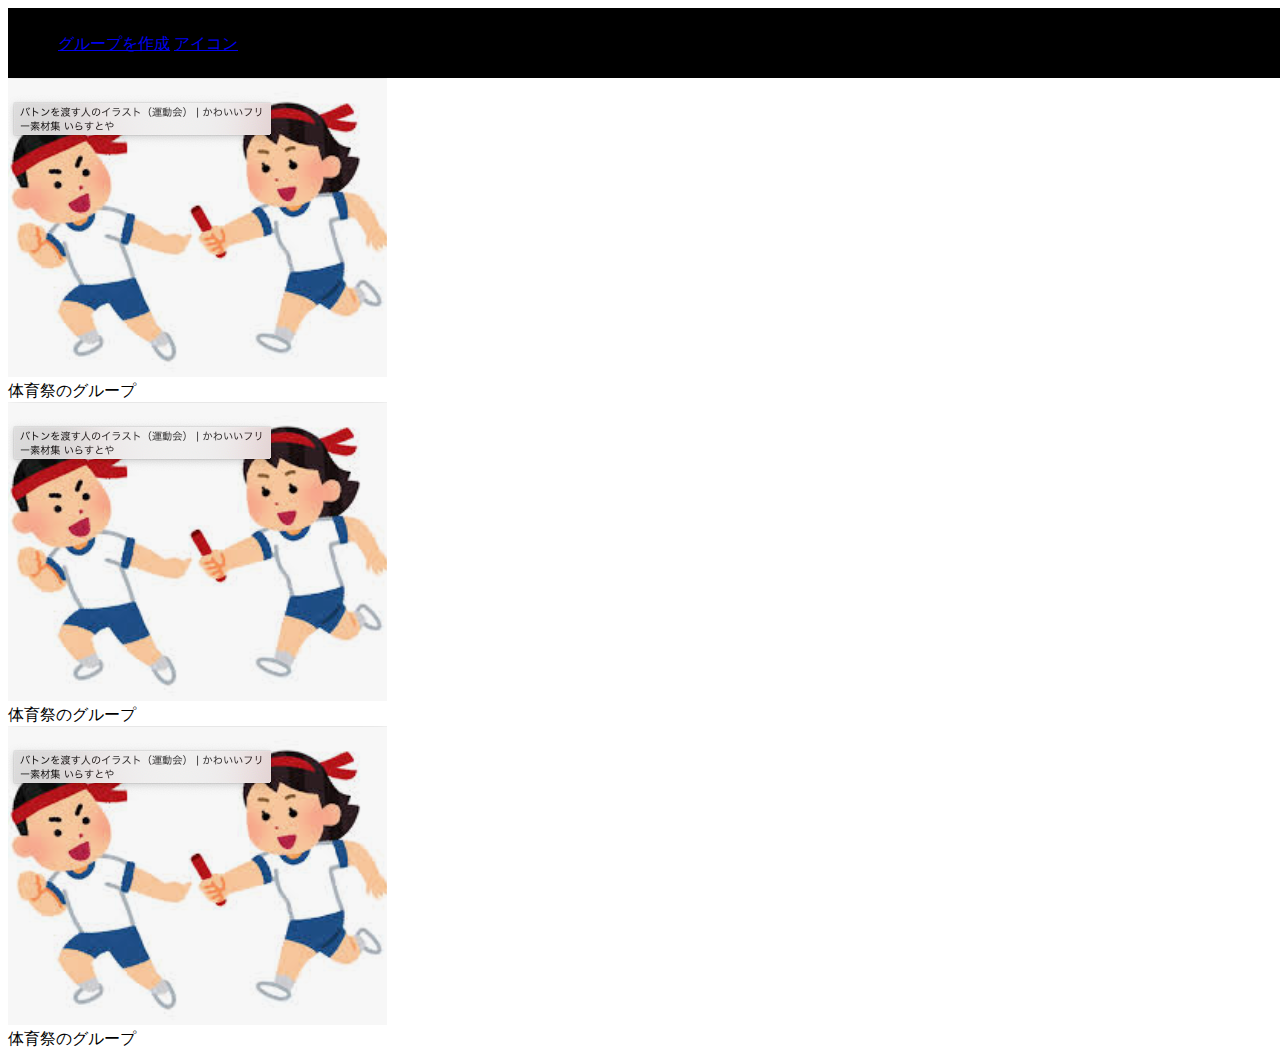
<file: index.html>
<!DOCTYPE html>
<html lang="en">
<head>
    <meta charset="UTF-8">
    <meta http-equiv="X-UA-Compatible" content="IE=edge">
    <meta name="viewport" content="width=device-width, initial-scale=1.0">
    <title>Document</title>
    <link rel="stylesheet" href="src/index.css">
</head>
<body>
    <header class="page-header">
        <ul class="header_ul">
            <li><a href="index.html">グループを作成</a></li>
            <li><a href="index.html">アイコン</a></li>
        </ul>
    </header>
    <main class="main-content">
        <div>
            <a href="">
                <img src="src/img/体育祭.png" alt="バズった画像">
            </a>
            <div>体育祭のグループ</div>
        </div>
        <div>
            <a href="">
                <img src="src/img/体育祭.png" alt="バズった画像">
            </a>
            <div>体育祭のグループ</div>
        </div>
        <div>
            <a href="">
                <img src="src/img/体育祭.png" alt="バズった画像">
            </a>
            <div>体育祭のグループ</div>
        </div>
    </main>
</body>
</html>
</file>
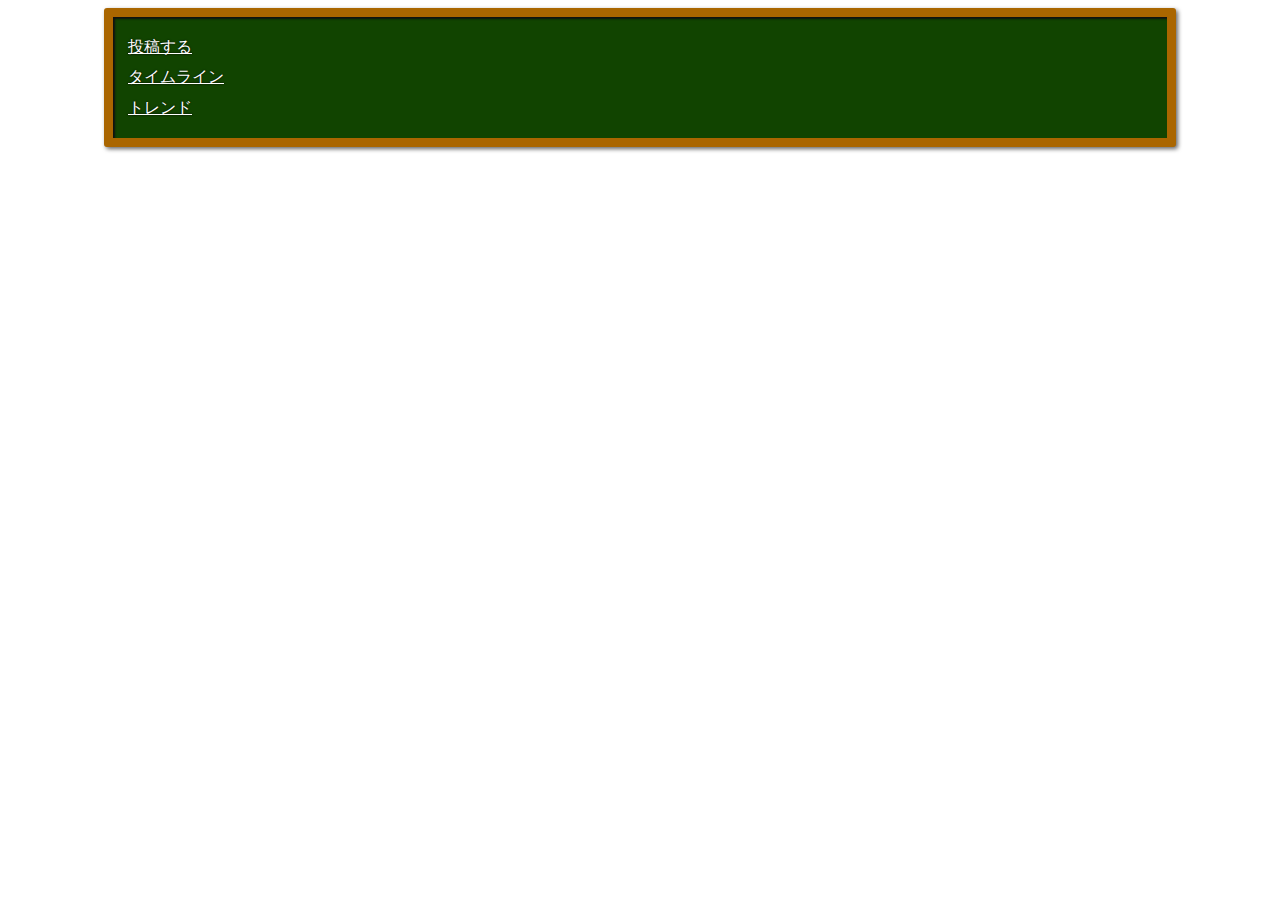
<file: static/index.html>
<!DOCTYPE html>
<html>
<head>
    <meta charset="utf-8">
    <title>すくーるめもりー</title>
    <link rel="stylesheet" href="index.css">
</head>
<body>
<div class="home-style">
<a href="post.html">投稿する</a><br>
<a href="timeline.html">タイムライン</a><br>
<a href="trend.html">トレンド</a><br>
</div>
</body>
</html>
</file>
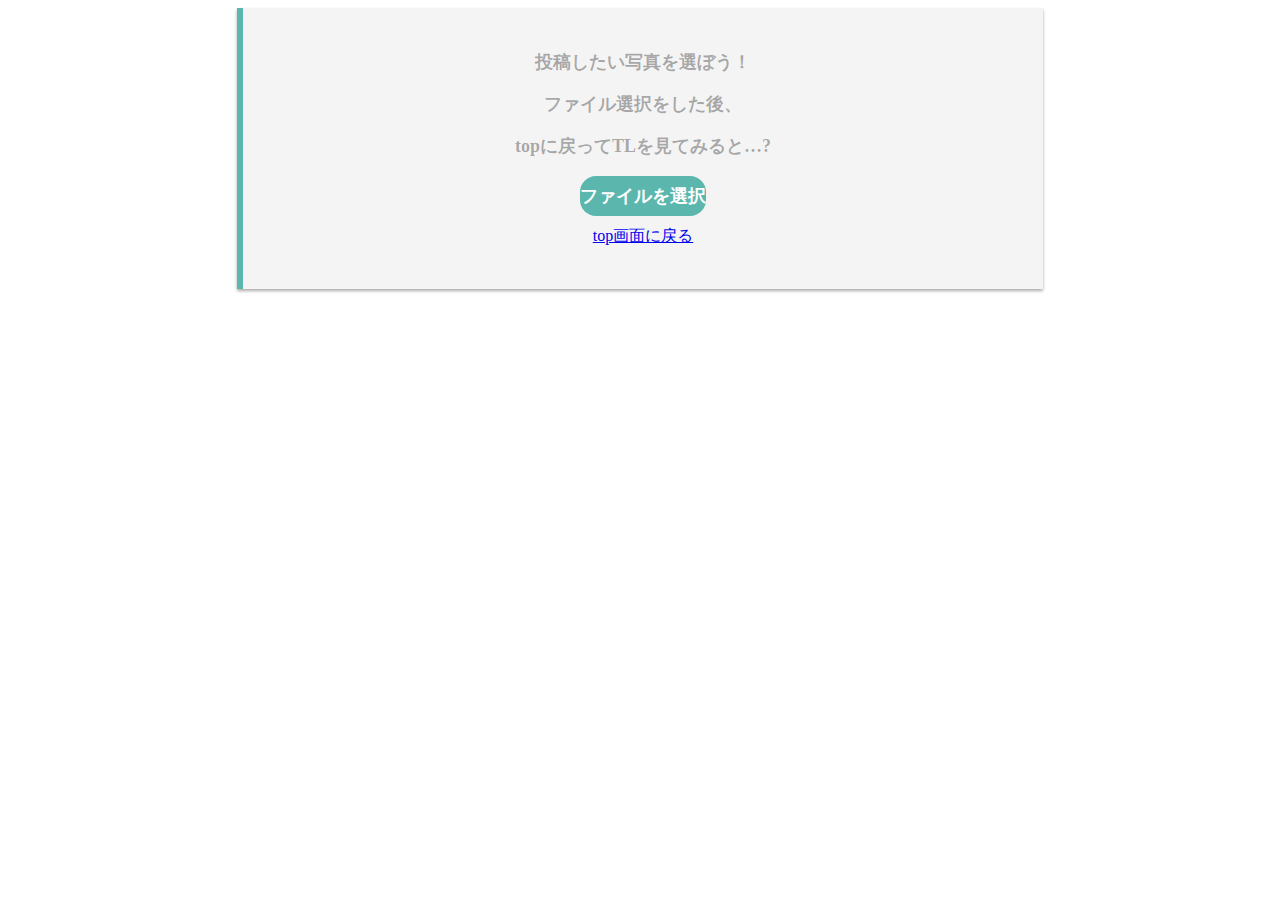
<file: static/post.html>
<!DOCTYPE html>
<html>
<head>
    <meta charset="utf-8">
    <title>投稿する</title>
    <link rel="stylesheet" href="post.css">
</head>
<body>
    <div class="post-style">
        <p>投稿したい写真を選ぼう！</p>
        <p>ファイル選択をした後、</p>
        <p>topに戻ってTLを見てみると…?</p>
        <label for="imgfile" class="post-button">
            <span>ファイルを選択</span>
            <input type="file" id="imgfile" multiple>
        </label>
    <a href="index.html">top画面に戻る</a><br>
</div>
<script type="module">
    import { ImageUploader } from "https://code4sabae.github.io/js/ImageUploader.js";
    import { fetchJSON } from "https://code4sabae.github.io/js/fetchJSON.js";
    window.onload = async () => {
        imgfile.onchange = async (e) => {
            for (let i = 0; i < e.target.files.length; i++) {
                let file = e.target.files[i];
                let uploader = new ImageUploader("/data/");
                // 最大幅1200px、最大ファイルサイズ1メガバイト
                uploader.setFile(file, 1200, 1024 * 1024);
                uploader.onload = async (url) => {
                    await fetchJSON("/api/post", {"url": url});
                };
            }
        };
    };
</script>
</body>
</html>
</file>
<file: src/index.css>
.page-header{
    position: sticky;            /* ヘッダーの固定 */
    z-index:999;
    padding: 10px;
    top: 0px;                   /* 位置(上0px) */
    left: 0px;                  /* 位置(右0px) */
    width: 100%;                /* 横幅100%　*/
    height: 50px;              /* 縦幅140px */
    background-color: black;
}
ul.header_ul li{
    display: inline;
}
</file>
<file: static/index.css>
.home-style {
  font-family: HuiFontP109;
  color: #fff;
  background-color: #114400;
  margin: 10px 0 10px 0;
  padding: 15px;
  border: 9px solid #a60;
  border-radius: 3px;
  box-shadow: 2px 2px 4px #666, 2px 2px 2px #111 inset;
  text-shadow: 0px 0px 2px #000;
  line-height: 1.9;
  margin: auto;
  width: 80vw;
}

a {
  text-align: center;
  display: inline-block;
  color: white !important;
}
</file>
<file: static/post.css>
.post-style {
  text-align: center;
  width: 60vw;
  padding: 1.5em 1em;
  margin: auto;
  background: #f4f4f4;
  border-left: solid 6px #5bb7ae;
  box-shadow: 0px 2px 3px rgba(0, 0, 0, 0.33);
  /*
    color: #fff;
    background-color: #114400;
    margin: 10px 0 10px 0;
    padding: 15px;
    border: 9px solid #a60;
    border-radius: 3px;
    box-shadow: 2px 2px 4px #666, 2px 2px 2px #111 inset;
    text-shadow: 0px 0px 2px #000;
    line-height: 1.9;
    */
}

.post-button {
  text-align: center;
  display: inline-block;
}

span {
  display: block;
  color: #fff;
  font-weight: bold;
  font-size: 18px;
  font-family: “游ゴシック”, “Yu Gothic”;
  background: #5bb7ae;
  padding: 8px 0;
  border-radius: 16px;
  max-width: 240px;
  text-align: center;
  transition: 0.3s;
  cursor: pointer;
}
span:hover {
  background: #000;
}

input {
  display: none;
}

a {
  display: block;
  margin-top: 10px;
}

p {
  font-weight: bold;
  font-size: 18px;
  font-family: “游ゴシック”, “Yu Gothic”;
  color: rgba(0, 0, 0, 0.33);
}
</file>
